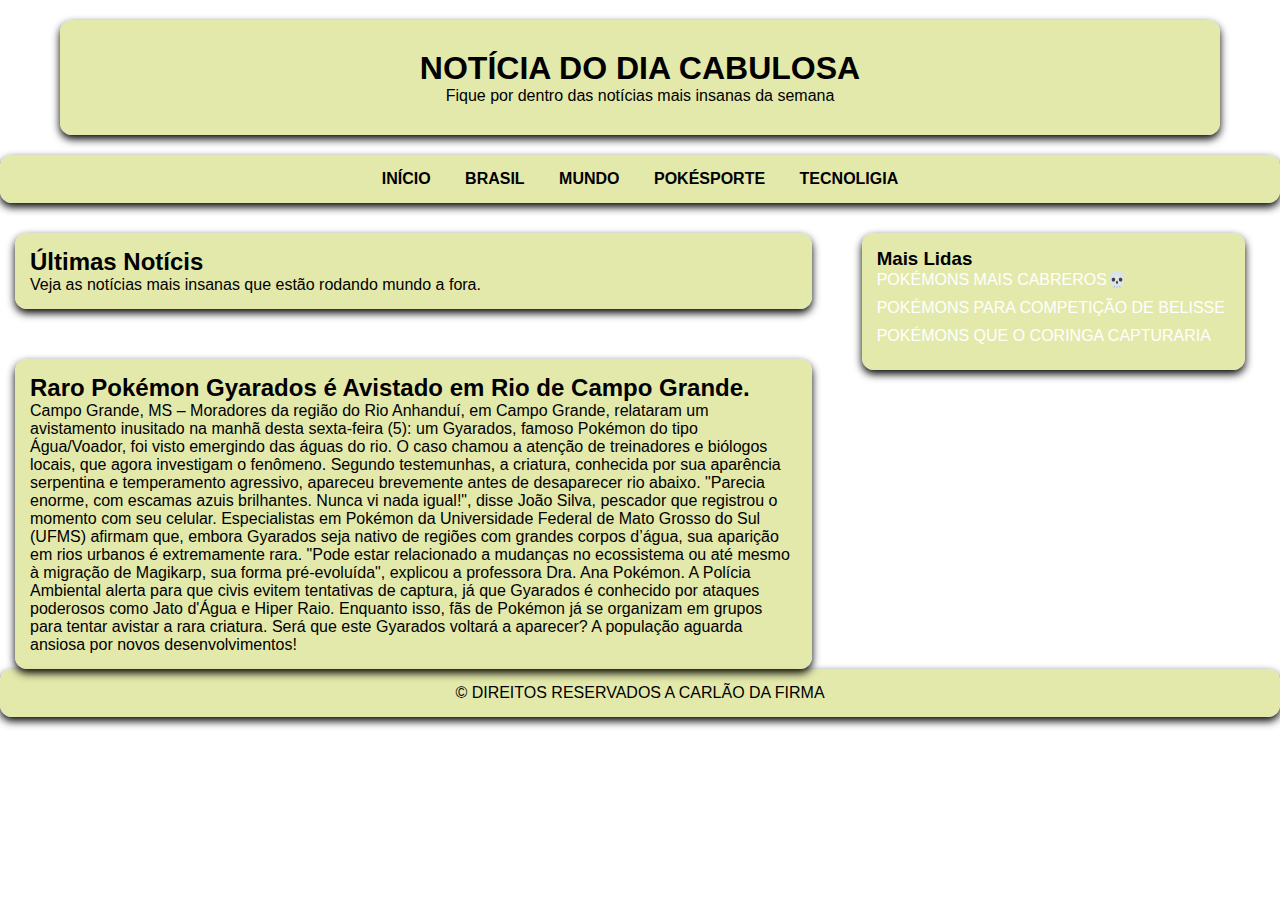
<file: AtividadeLayout/index.html>
<!DOCTYPE html>
<html lang="en">
<head>
    <meta charset="UTF-8">
    <meta name="viewport" content="width=device-width, initial-scale=1.0">
    <title>Portal de Notícias Insanas 05/04</title>
    <link rel="Stylesheet" href="style.css">
</head>
<body>
    <div class="site">
        <div class="cabecalho">
            <div class="conteudoCabecalho">
                <h1>NOTÍCIA DO DIA CABULOSA</h1>
                <p>Fique por dentro das notícias mais insanas da semana</p>
            </div>
        </div>
    </div>
    <div class="navegacao">
        <div class="menuNavegacao">
            <a href="#">INÍCIO</a>
            <a href="#">BRASIL</a>
            <a href="#">MUNDO</a>
            <a href="#">POKÉSPORTE</a>
            <a href="#">TECNOLIGIA</a>
        </div>
    </div>

    <div class="conteudoPrincipal">
        <div class="colunaEsquerda">
            <div class="secao">
                <h2>Últimas Notícis</h2>
                <p>Veja as notícias mais insanas que estão rodando mundo a fora.</p>
            </div>
            <div class="artigo">
                <h2>Raro Pokémon Gyarados é Avistado em Rio de Campo Grande.</h2>
                <p>Campo Grande, MS – Moradores da região do Rio Anhanduí, em Campo Grande, relataram um avistamento inusitado na manhã desta sexta-feira (5): um Gyarados, famoso Pokémon do tipo Água/Voador, foi visto emergindo das águas do rio. O caso chamou a atenção de treinadores e biólogos locais, que agora investigam o fenômeno.
                    Segundo testemunhas, a criatura, conhecida por sua aparência serpentina e temperamento agressivo, apareceu brevemente antes de desaparecer rio abaixo. "Parecia enorme, com escamas azuis brilhantes. Nunca vi nada igual!", disse João Silva, pescador que registrou o momento com seu celular.
                    Especialistas em Pokémon da Universidade Federal de Mato Grosso do Sul (UFMS) afirmam que, embora Gyarados seja nativo de regiões com grandes corpos d’água, sua aparição em rios urbanos é extremamente rara. "Pode estar relacionado a mudanças no ecossistema ou até mesmo à migração de Magikarp, sua forma pré-evoluída", explicou a professora Dra. Ana Pokémon.                    
                    A Polícia Ambiental alerta para que civis evitem tentativas de captura, já que Gyarados é conhecido por ataques poderosos como Jato d'Água e Hiper Raio. Enquanto isso, fãs de Pokémon já se organizam em grupos para tentar avistar a rara criatura.                    
                    Será que este Gyarados voltará a aparecer? A população aguarda ansiosa por novos desenvolvimentos!</p>
            </div>
        </div>
        <div class="colunaDireita">
            <div class="barraLateral">
                <h3>Mais Lidas</h3>
                <ul>
                    <li>
                        <a href="#">POKÉMONS MAIS CABREROS💀</a>
                    </li>
                    <li>
                        <a href="#">POKÉMONS PARA COMPETIÇÃO DE BELISSE</a>
                    </li>
                    <li>
                        <a href="#">POKÉMONS QUE O CORINGA CAPTURARIA</a>
                    </li>
                </ul>
            </div>
        </div>
        <div class="rodape">
            
        </div>
    </div>
</body>
<footer>
    <p>&copy; DIREITOS RESERVADOS A CARLÃO DA FIRMA</p>
</footer>
</html>
</file>
<file: AtividadeLayout/style.css>
*{
    box-sizing: border-box;
    margin: 0;
    padding: 0;
}

body{
    font-family: 'Segoe UI', sans-serif;
    background-image: url("https://st2.depositphotos.com/7507618/12045/v/450/depositphotos_120454410-stock-illustration-pokeball-seamless-pattern.jpg");
}

.site{
    max-width: 1200px;
    margin: 0 auto;
    padding: 20px;
}

.cabecalho{
    background-color: rgba(224, 231, 162, 0.9);
    padding: 30px 20px;
    border-radius: 12px;
    box-shadow: 0 4px 8px;
    text-align: center;
}

.navegacao{
    background-color: rgba(224, 231, 162, 0.9);
    padding: 15px;
    border-radius: 12px;
    box-shadow: 0 4px 8px;
    text-align: center;
}

.menuNavegacao a{
    color: black;
    margin: 0 15px;
    text-decoration: none;
    font-weight: 600;
    transition: color 0.3s ease;
}

.menuNavegacao a:hover{
    color:white;
}

.conteudoPrincipal{
    display: flex;
    gap: 20px;
    flex-wrap: wrap;
}

.colunaEsquerda{
    flex: 2;
    display: flex;
    flex-direction: column;
    gap: 20px;
}

.colunaDireita{
    flex: 1;
    display: flex;
    flex-direction: column;
    gap: 20px;
}

.secao, .artigo, .barraLateral{
    margin: 0 15px;
    background-color: rgba(224, 231, 162, 0.9);
    padding: 15px;
    padding-top: 15px;
    margin-top: 30px;
    border-radius: 12px;
    box-shadow: 0 4px 8px;
}

.barraLateral ul{
    list-style-type: none;
    padding-left: 0;
}

.barraLateral li{
    margin-bottom: 10px;
}

.barraLateral a{
    text-decoration: none;
    color: white;
    transition: color 0.3s ease;
}

footer{
    background-color: rgba(224, 231, 162, 0.9);
    padding: 15px;
    border-radius: 12px;
    box-shadow: 0 4px 8px;
    text-align: center;
}
</file>
